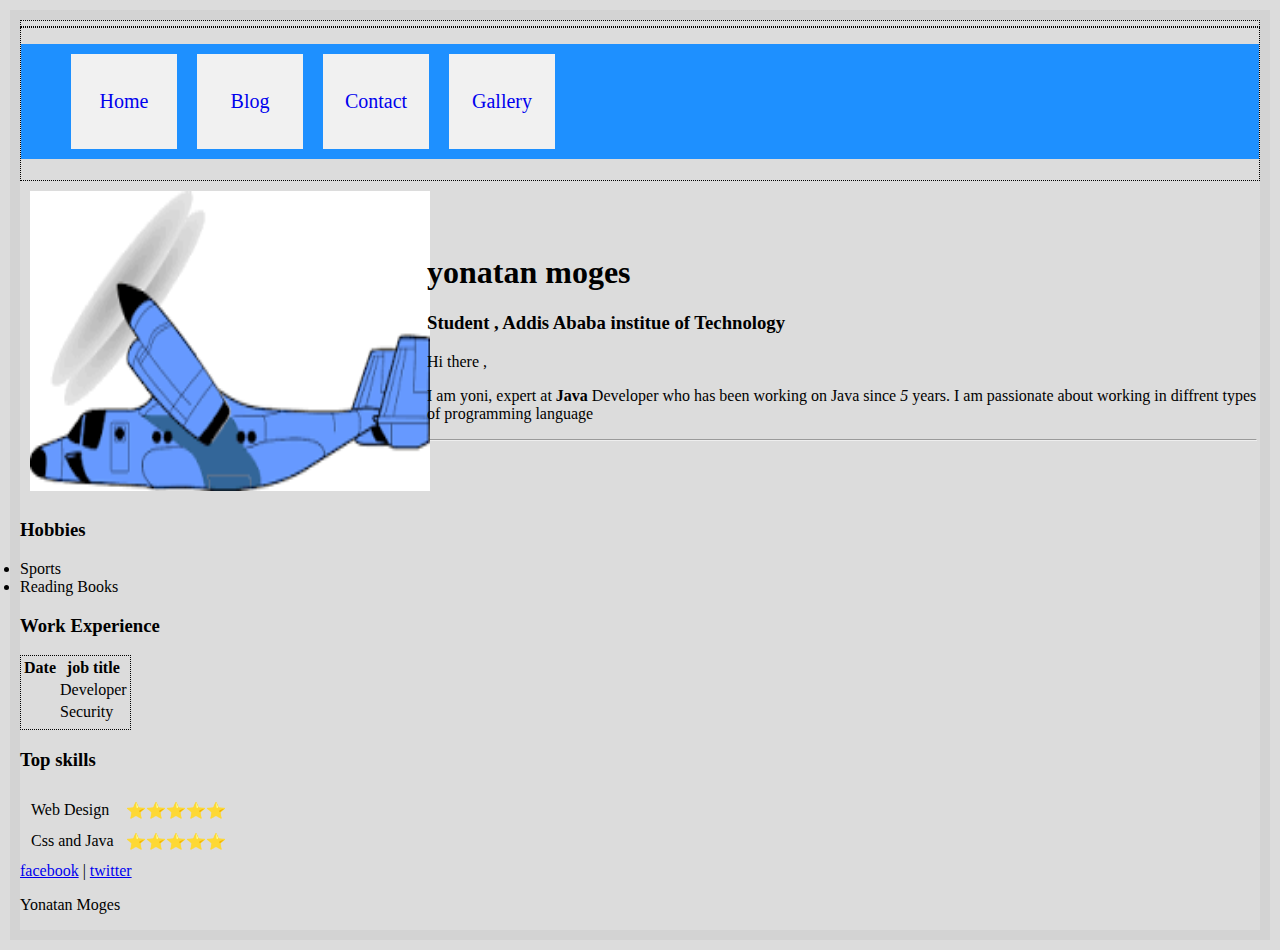
<file: index.html>
<!DOCTYPE html>
<html lang="en">
<head>
    <meta charset="UTF-8">
    <meta name="viewport" content="width=device-width, initial-scale=1.0">
    <title>Your Name Cv</title>
    <link rel="icon" href="./asset/image/download.png">
    <link rel="stylesheet" href="./asset/css/style.css">
</head>
<div class="class2">

</div>
<body>
    <div class="class2" align="center">
        <header >
            <nav>
                <ul>
                    <li>
                        <a href="index.html">Home</a>
                    </li>
                    <li>
                        <a href="blog.html">Blog</a>
                    </li>
                    <li>
                        <a href="contact.html">Contact</a>
                    </li>
                    <li>
                        <a href="gallery.html">Gallery</a>
                    </li>
                </ul>
            </nav>
        </header>
    </div>
    
    <table>
        <tr>
            <td><img src="./asset/image/download.png" alt="name" width="100" height="100"></td>
            <td>
                <h1>yonatan moges</h1>
                <h3>Student , Addis Ababa institue of Technology</h3>   
                <p>Hi there , </p>
                <p>I am yoni, expert at <strong>Java</strong> Developer who has been working on Java since <em>5 </em></em5>years. I am passionate about working in diffrent types of programming language </p>
                <hr> 
            </td>
        </tr>
    </table>
    
   
    <h3>Hobbies</h3>
    
        <li>Sports
        </li>
        <li>Reading Books
        </li>
    
    
    <h3>Work Experience</h3>
    <table class="class2">
        <tr>
            <th>Date</th>
            <th>job title</th>
        </tr>
        <tr>
            <td></td>
            <td>Developer</td>
        </tr>
        <tr>
            <td></td>
            <td>Security</td>
        </tr>
    </table>
    
    <h3>Top skills</h3>
    <table cellspacing="10">
        <tr>
            <td>Web Design</td>
            <td>⭐️⭐️⭐️⭐️⭐️</td>
        </tr>
        <tr>
            <td>Css and Java</td>
            <td>⭐️⭐️⭐️⭐️⭐️</td>
        </tr>
    </table>
    <a href="facebook.com">facebook</a> | <a href="twitter.com">twitter</a>
    <p>Yonatan Moges</p>
    

    

</body>
</html>
</file>
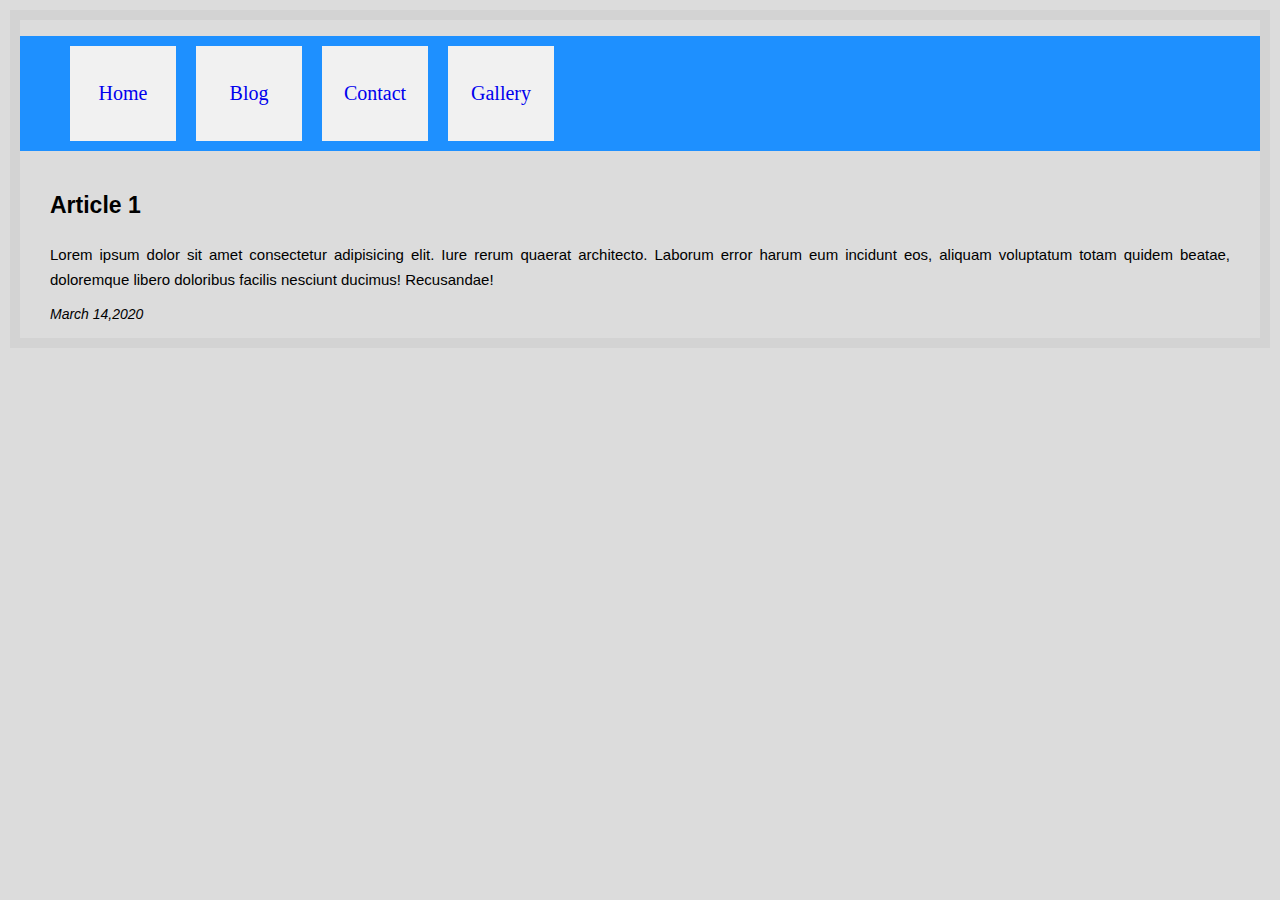
<file: blog.html>
<!DOCTYPE html>
<html>
    <head>
        <meta charset="UTF-8">
        <meta name="viewport" content="width=device-width, initial-scale=1.0">
        <title>Yonatan Moges</title>
        <link rel="stylesheet" href="./asset/css/style.css">
    </head>
    <body>
        <header>
            <nav>
                <ul>
                    <li>
                        <a href="index.html">Home</a>
                    </li>
                    <li>
                        <a href="blog.html">Blog</a>
                    </li>
                    <li>
                        <a href="contact.html">Contact</a>
                    </li>
                    <li>
                        <a href="gallery.html">Gallery</a>
                    </li>
                </ul>
            </nav>
        </header>
        <div id="content">
            <section>
            <p class="title">
            Article 1
            </p>
            <article>
            Lorem ipsum dolor sit amet consectetur adipisicing elit. Iure rerum quaerat architecto. Laborum error harum eum incidunt eos, aliquam voluptatum totam quidem beatae, doloremque libero doloribus facilis nesciunt ducimus! Recusandae!
            </article>
            <p class="date">
            March 14,2020
            </p>
            </section>
            </div>
            
    </body>
</html>
</file>
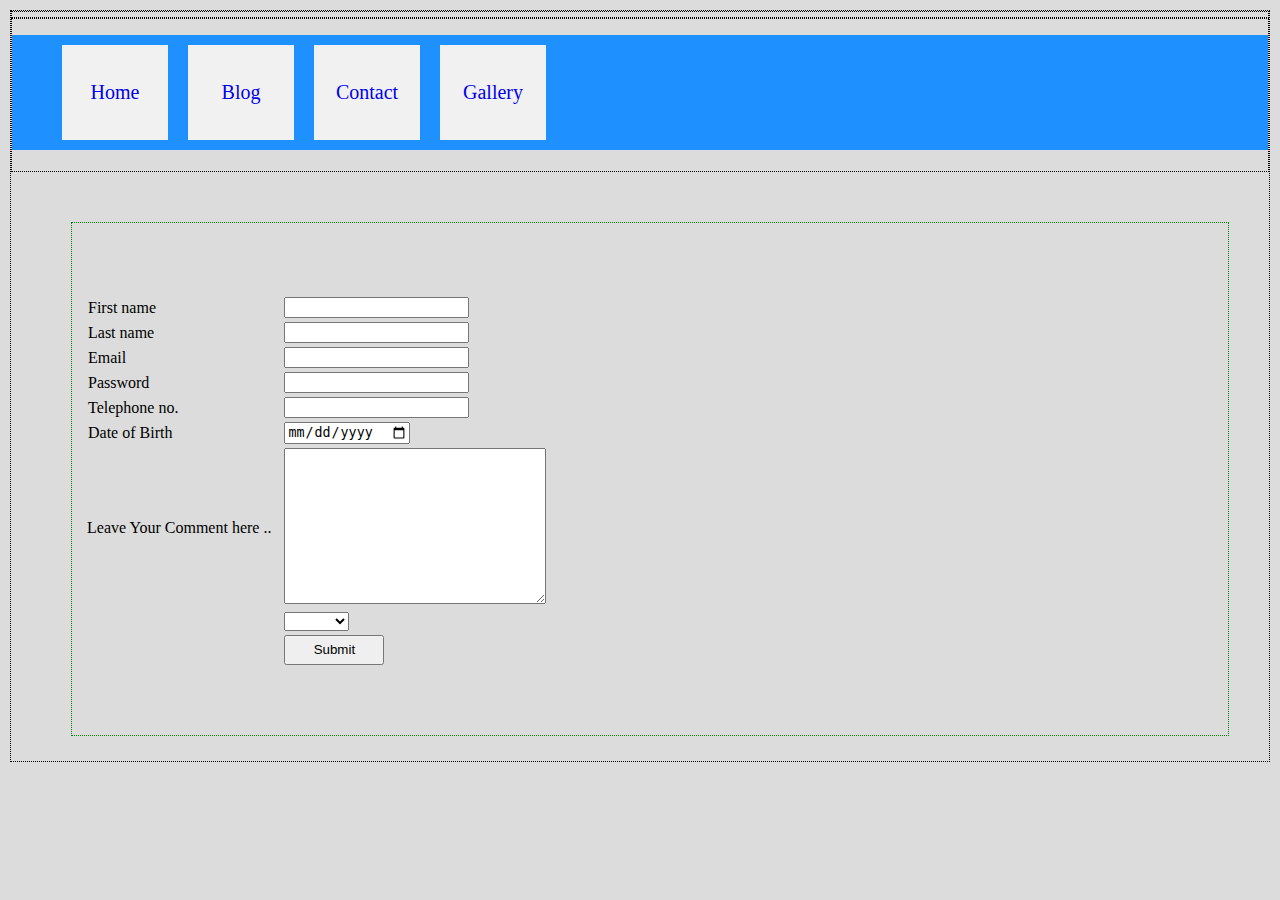
<file: contact.html>
<!DOCTYPE html>
<html lang="en">
<head class="class2">
    <meta charset="UTF-8">
    <meta name="viewport" content="width=device-width, initial-scale=1.0">
    <title>Your Name Cv</title>
    <link rel="icon" href="./asset/image/download.png">
    <link rel="stylesheet" href="./asset/css/style.css">
</head>
<div class="class2">

</div>
<body class="class2">

    <div class="class2">
        <header>
            <nav>
                <ul>
                    <li>
                        <a href="index.html">Home</a>
                    </li>
                    <li>
                        <a href="blog.html">Blog</a>
                    </li>
                    <li>
                        <a href="contact.html">Contact</a>
                    </li>
                    <li>
                        <a href="gallery.html">Gallery</a>
                    </li>
                </ul>
            </nav>
        </header>
    </div>
    <form  method="POST" action="mailto:se.yonatan.moges@gmail.com" enctype="UTF-8">
        <table>
            <tr>
                <td>
                    <table>
                        <tr>
                        <td>
                        <tr>
                            <td>
                                <label for ="fname" class="label">First name</label>
                            </td>
                            <td>
                                <input type="text" name="fname" id="" pattern="[a-z,A-Z]{1,15}" required>
                            </td>
                        </tr>
                        
                        <tr>
                            <td>
                            <label for ="fname" class="label">Last name</label>
                            </td>
                            <td>
                            <input type="text" name="fname" id="" pattern="[a-z,A-Z]{1,15}" required>
                            </td>
                        </tr>
                        
                        <tr>
                            <td>
                            <label for ="email" class="label">Email</label>
                            </td>
                            <td>
                            <input type="email" name="email" id="email">
                            </td>
                        </tr>
                        <tr>
                            <td>
                                <label for="password" class="label">Password</label>
                            </td>
                            <td>
                                <input type="password" name="password" pattern="[a-z,A-Z,0-9]{8,16}" required>
                            </td>
                        </tr>
                        <tr>
                            <td>
                                <label for ="tel" class="label">Telephone no.</label>
                            </td>
                            <td>
                                <input type="tel" id="tel" name="tel" pattern="[0-9]{10}" required>
                            </td>
                        </tr>
                        <tr>
                            <td>
                                <label for="datetime" class="label">Date of Birth</label>
                            </td>
                            <td>
                                <input type="date" name="datetime" id="datetime">
                            </td>
                        </tr>
                        
                        <tr>
                            <td class="label">
                            Leave Your Comment here ..<br>
                            </td>
                            <td>
                            <textarea name="comment" id="comment" cols="30" rows="10"></textarea>
                            </td>
                        </tr>
                        
                        <tr>
                            <td>
            
                            </td>
                            <td>
                            <select name="country" id="">
                                <option value="Asia"></option>
                                <option value="Africa">Africa</option>
                                <option value="">Europe</option>
                            </select>
                            </td>
                        </tr>
                        
                        <tr>
                            <td>
            
                            </td>
                            <td>
                            <input type="submit" value="Submit">
                            </td>
                        </td>
                    
            
            
            
                       
                        </tr>
                    </table>

                </td>
                <td>
                    <table>
                        <tr>
                            <td>
                                <div class="mapouter"><div class="gmap_canvas"><iframe width="600" height="500" id="gmap_canvas" src="https://maps.google.com/maps?q=Addis%20Ababa%20Unversity&t=k&z=13&ie=UTF8&iwloc=&output=embed" frameborder="0" scrolling="no" marginheight="0" marginwidth="0"></iframe><a href="https://www.crocothemes.net"></a></div><style>.mapouter{position:relative;text-align:right;height:500px;width:600px;}.gmap_canvas {overflow:hidden;background:none!important;height:500px;width:600px;}</style></div>
                            </td>
                        </tr>
                    </table>
                </td>
            </tr>
    
        </table>
        
    </form>
    
    
    
</body>
</html>
</file>
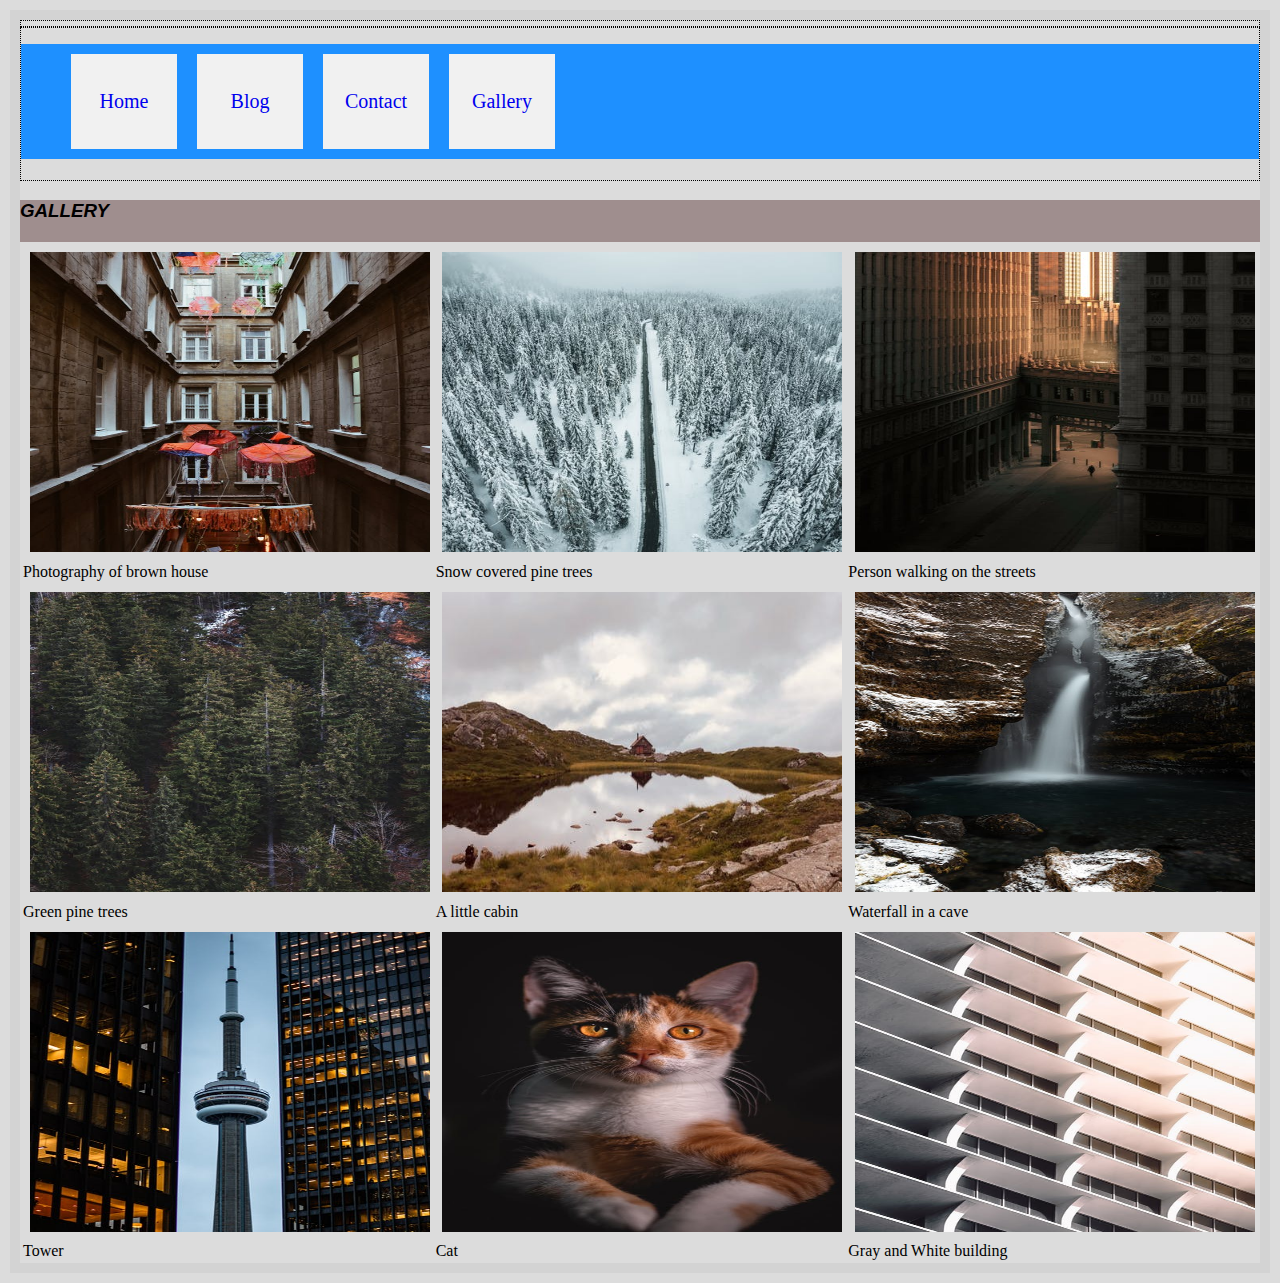
<file: gallery.html>
<!DOCTYPE html>
<html lang="en">
<head>
    <meta charset="UTF-8">
    <meta name="viewport" content="width=device-width, initial-scale=1.0">
    <title>Your Name Cv</title>
    <link rel="icon" href="./asset/image/download.png">
    <link rel="stylesheet" href="./asset/css/style.css">
</head>
<div class="class2">

</div>
<body>
    <div class="class2">
        <header>
            <nav>
                <ul>
                    <li>
                        <a href="index.html">Home</a>
                    </li>
                    <li>
                        <a href="blog.html">Blog</a>
                    </li>
                    <li>
                        <a href="contact.html">Contact</a>
                    </li>
                    <li>
                        <a href="gallery.html">Gallery</a>
                    </li>
                </ul>
            </nav>
        </header>
    </div>
    <table>
        <header class="class1"><h3>Gallery</h3></header>
        <tr>
            <td width="30%">
                <img src="./asset/image/pexels-photo-2128247.jpeg" alt="" height="400" width="400">
            </td>
            <td width="30%">
                <img src="./asset/image/pexels-photo-3604268.jpeg" alt="" height="400" width="400">
            </td>
            <td width="30%">
                <img src="./asset/image/pexels-photo-3617457.jpeg" alt="" height="400" width="400">
            </td>
        </tr>
        <tr>
            <td width="30%">Photography of brown house</td>
            <td width="30%">Snow covered pine trees</td>
            <td width="30%">Person walking on the streets</td>
        </tr>
        <tr>
            <td width="30%">
                <img src="./asset/image/pexels-photo-3655865.jpeg" alt="" height="400" width="400">
            </td width="30%">
            <td>
                <img src="./asset/image/pexels-photo-3689772.jpeg" alt="" height="400" width="400">
            </td width="30%">
            <td width="30%">
                <img src="./asset/image/pexels-photo-3724774.jpeg" alt="" height="400" width="400">
            </td>
        </tr>
        <tr>
            <td width="30%">Green pine trees</td>
            <td width="30%">A little cabin</td>
            <td width="30%">Waterfall in a cave</td>
        </tr>
        <tr>
            <td width="30%">
                <img src="./asset/image/pexels-photo-3727070.jpeg" alt="" height="400" width="400">
            </td>
            <td width="30%">
                <img src="./asset/image/pexels-photo-3777622.jpeg" alt="" height="400" width="400">
            </td>
            <td width="30%">
                <img src="./asset/image/pexels-photo-3790058.jpeg" alt="" height="400" width="400">
            </td>
        </tr>
        <tr>
            <td width="30%">Tower</td>
            <td width="30%">Cat</td>
            <td width="30%">Gray and White building</td>
        </tr>
    </table>
    

    

</body>
</html>
</file>
<file: asset/css/style.css>
body{
    background-color: white;
    border: solid 10px lightgrey;
    margin: 10px;
}
header{
    background-color: rgba(119,90,90,0.6);
}
section{
    font-family: Arial, Helvetica, sans-serif;
    padding: 2px 30px;
}
.title{
    font-size: 23px;
    font-weight: bold;
}
article{
    font-size: 15px;
    text-align: justify;
    line-height: 25px;
}
.date{
    font-size: 14px;
    font-style: italic;
    text transform: uppercase;
}
nav > ul > li{

    display: inline-block;
    padding: 10px 3px;
    font-size: 20px;    
}
nav > ul > li > a{
    text-decoration: none;
}
nav > ul > li:hover
{
    background-color: #ffffff;
    
}
head{
    position: fixed;
    top: 0;
    width: 98%;
    background-color: rgba(125,125,125,0.7);
}
.class1{
    text-transform: uppercase;
    font-family: Arial, Helvetica, sans-serif;
    font-size: 16px;
    font-style: italic;
    position: relative   
    border-bottom: black;
    padding-bottom: 2px;
}
img{
    float: left;
    width: 400px;
    height: 300px;
    margin: 1.67%;
}
form{
    
    margin: 50px;
    border: dotted 1px green;
}
.label{
    padding: 10px;
}
.class2{
    padding-bottom: 5px;
    border: 1px dotted;
}
form[method="POST"]{
    position: relative;
    left: 10px;
    margin-bottom: 20px;
}
input[type="submit"]{
    width: 100px;
    height: 30px;
}
ul {
    display: flex;
    flex-wrap: nowrap;
    background-color: DodgerBlue;
  }
  
ul > li {
    background-color: #f1f1f1;
    width: 100px;
    margin: 10px;
    text-align: center;
    line-height: 75px;
    font-size: 30px;
  }
  body {
    background-color: gainsboro;
  }
  
  @media only screen and (max-width: 200px) {
    body {
      background-color: lightblue;
    }
  }
</file>
